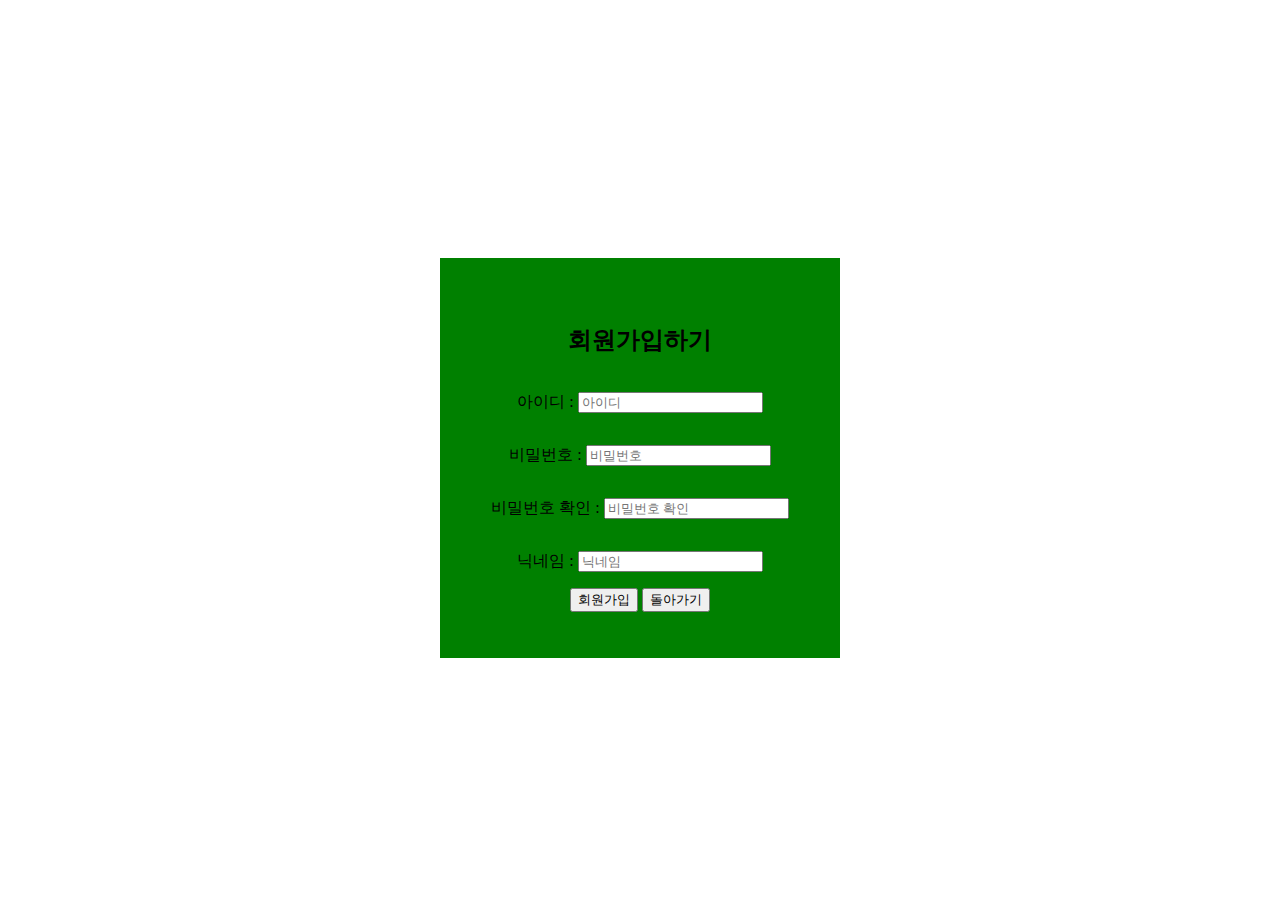
<file: templates/register.html>
<!DOCTYPE html>
<html lang="en">
<head>
    <meta charset="UTF-8">
    <meta http-equiv="X-UA-Compatible" content="IE=edge">
    <meta name="viewport" content="width=device-width, initial-scale=1.0">

    <link href="https://cdn.jsdelivr.net/npm/bootstrap@5.0.2/dist/css/bootstrap.min.css" rel="stylesheet"
        integrity="sha384-EVSTQN3/azprG1Anm3QDgpJLIm9Nao0Yz1ztcQTwFspd3yD65VohhpuuCOmLASjC" crossorigin="anonymous">
    <script src="https://ajax.googleapis.com/ajax/libs/jquery/3.5.1/jquery.min.js"></script>
    <script src="https://cdn.jsdelivr.net/npm/bootstrap@5.0.2/dist/js/bootstrap.bundle.min.js"
        integrity="sha384-MrcW6ZMFYlzcLA8Nl+NtUVF0sA7MsXsP1UyJoMp4YLEuNSfAP+JcXn/tWtIaxVXM"
        crossorigin="anonymous"></script>

    <link href="https://fonts.googleapis.com/css2?family=Gowun+Dodum&display=swap" rel="stylesheet">

    <title>로그인 테스트</title>

    <style>
        body {
            background-image: url('https://images.unsplash.com/photo-1505740420928-5e560c06d30e?ixlib=rb-1.2.1&ixid=MnwxMjA3fDB8MHxwaG90by1wYWdlfHx8fGVufDB8fHx8&auto=format&fit=crop&w=1470&q=80');
            background-size: cover;
            background-position: cover;
        }

        .register {
            display: flex;
            flex-direction: column;
            justify-content: center;
            align-items: center;

            height: 100vh;
        }

        .regarea {
            display: flex;
            flex-direction: column;
            justify-content: center;
            align-items: center;

            width: 400px;
            height: 400px;

            background-color: green;
        }
    </style>

    <script>
        function registerClick(){
            let id = $('#registerId').val()
            let password = $('#registerPw').val()
            let password2 = $('#registerPw2').val()
            let nickname = $('#nickname').val()

            $.ajax({
              type: "POST",
              url: "/api/attend",
              data: {id_give: id, pw_give: password, pw2_give: password2, nickname_give: nickname},
              success: function(response){
                  alert(response['msg'])
                  console.log(response)
                  window.location.replace("/login")
              }
            })
        }
    </script>
</head>
<body>
    <div class="register">
        <div class="regarea">
            <h2>회원가입하기</h2>
            <p>아이디 : <input id="registerId" type="text" placeholder="아이디" /></p>
            <p>비밀번호 : <input id="registerPw" type="password" placeholder="비밀번호"/></p>
            <p>비밀번호 확인 : <input id="registerPw2" type="password" placeholder="비밀번호 확인"/></p>
            <p>닉네임 : <input id="nickname" type="text" placeholder="닉네임"/></p>
            <div>
                <button onclick="registerClick()">회원가입</button>
                <a href="/"><button>돌아가기</button></a>
            </div>
        </div>
    </div>
</body>
</html>
</file>
